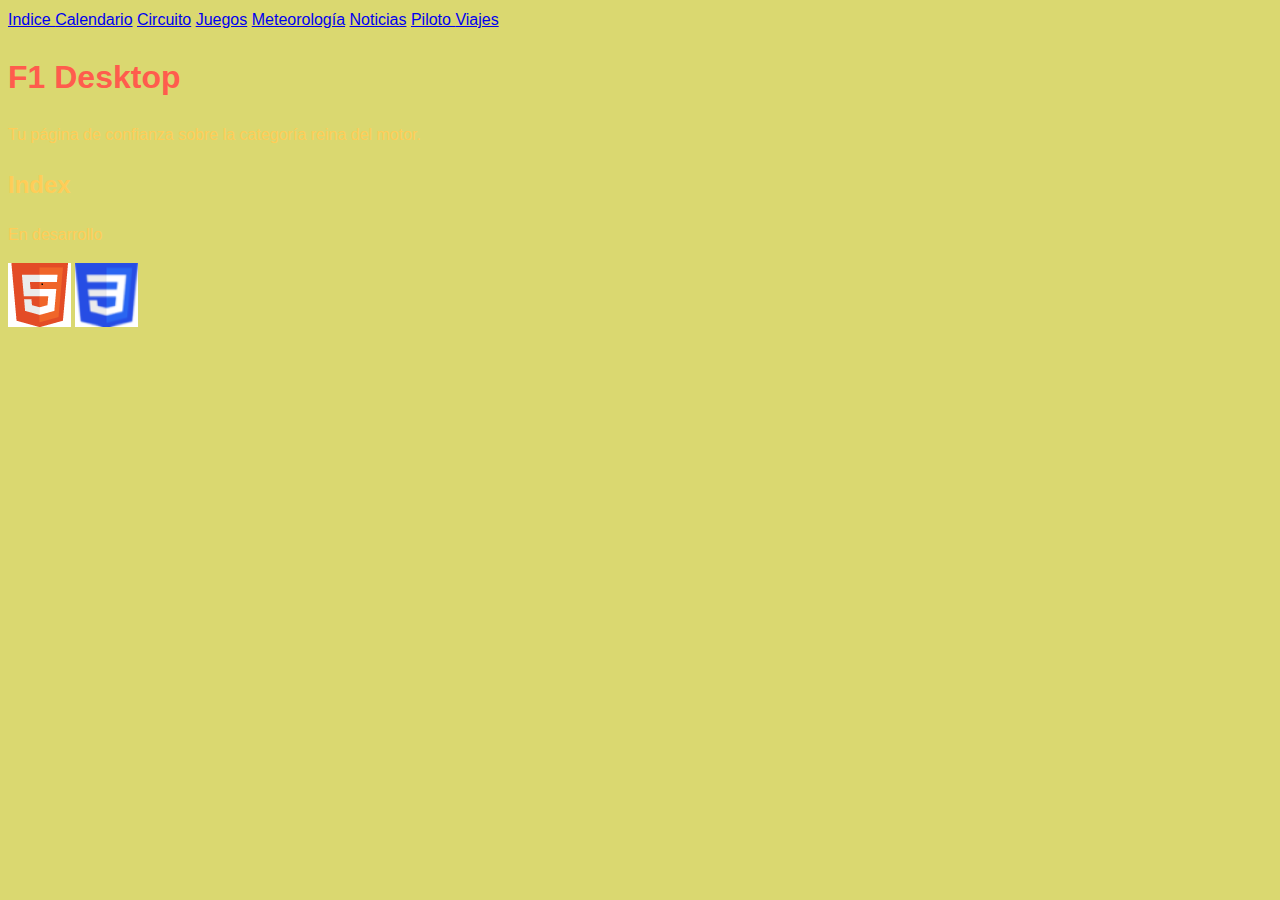
<file: index.html>
<!DOCTYPE HTML>
<html lang="es">
    <head>
        <!-- Datos que describen el documento -->
        <meta charset="UTF-8" />
        <title>Index</title>
        <link rel="icon" href="multimedia/imágenes/favicon.ico">

        <meta name="autor" content="Fernando José González Sierra" />
        <meta name="description" content="página principal de F1 Desktop" />
        <meta name="keywords" content="F1, Motor, Coches" />
        <meta name="viewport" content="width=device-width, initial-scale=1.0" />

        <link rel="stylesheet" type="text/css" href="estilo/estilo.css" />
    </head>
    <body>
        <nav>
            <a href="index.html"> Indice </a>
            <a href="calendario.html"> Calendario</a>
            <a href="circuito.html"> Circuito</a>
            <a href="juegos.html"> Juegos</a>
            <a href="meteorología.html"> Meteorología</a>
            <a href="noticias.html"> Noticias</a>
            <a href="piloto.html"> Piloto </a>
            <a href="viajes.html"> Viajes </a>
        </nav>
        <!-- Datos con el contenido que aparece en el navegador -->
        <h1>F1 Desktop</h1>
        <p> Tu página de confianza sobre la categoría reina del motor. </p>
        <h2> Index </h2>
        <p> En desarrollo</p>
        <footer>
            <img src="multimedia/imágenes/HTML5.png" alt=" HTML5 válido!" />
            <img src="multimedia/imágenes/CSS3.png" alt=" CSS3 válido!" />
        </footer>
    </body>
</html>
</file>
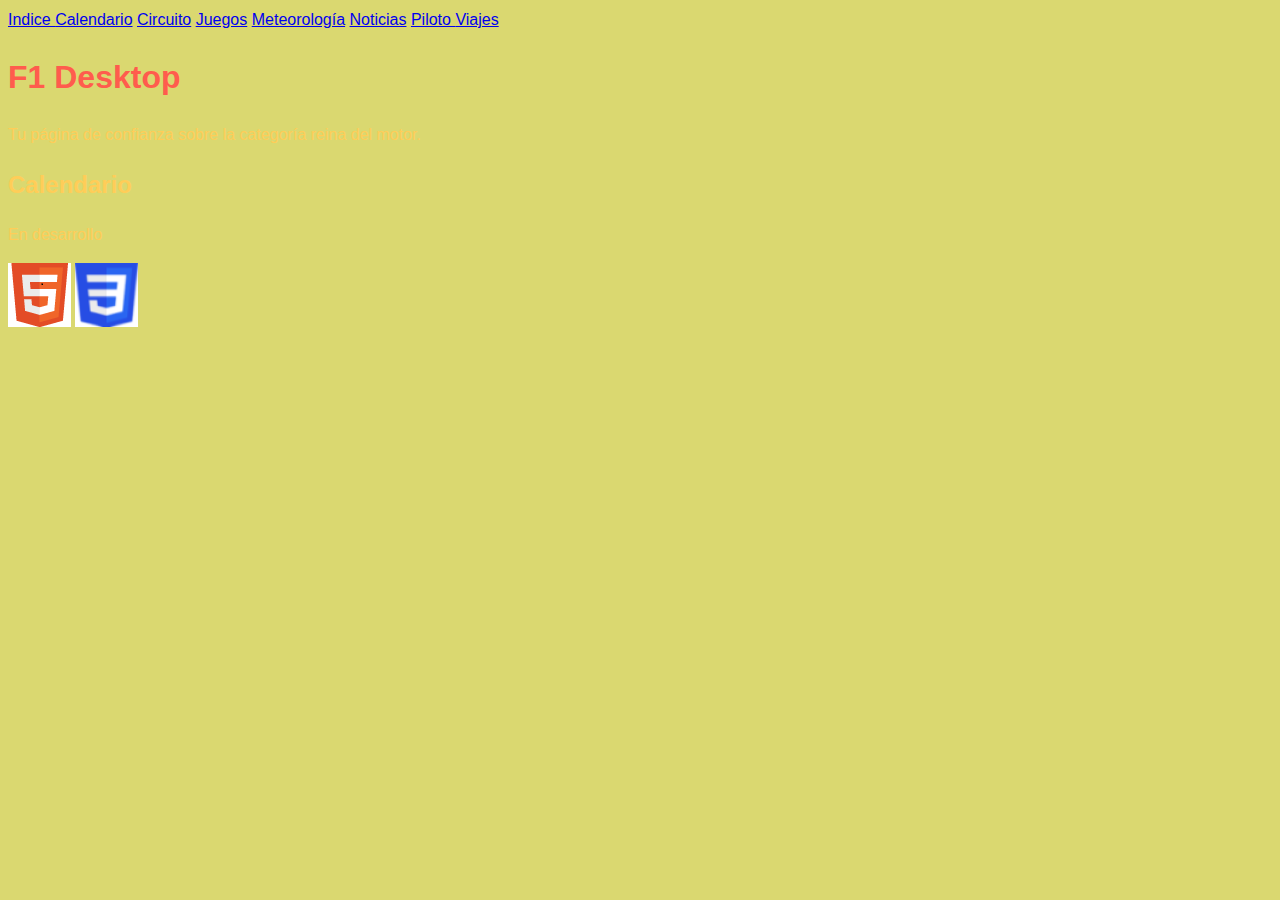
<file: calendario.html>
<!DOCTYPE HTML>
<html lang="es">
    <head>
        <!-- Datos que describen el documento -->
        <meta charset="UTF-8" />
        <title>Calendario</title>
        <link rel="icon" href="multimedia/imágenes/favicon.ico">

        <meta name="autor" content="Fernando José González Sierra" />
        <meta name="description" content="calendario de la temporada de F1" />
        <meta name="keywords" content="calendario, F1, 2024" />
        <meta name="viewport" content="width=device-width, initial-scale=1.0" />

        <link rel="stylesheet" type="text/css" href="estilo/estilo.css" />
    </head>
    <body>
        <nav>
            <a href="index.html"> Indice </a>
            <a href="calendario.html"> Calendario</a>
            <a href="circuito.html"> Circuito</a>
            <a href="juegos.html"> Juegos</a>
            <a href="meteorología.html"> Meteorología</a>
            <a href="noticias.html"> Noticias</a>
            <a href="piloto.html"> Piloto </a>
            <a href="viajes.html"> Viajes </a>
        </nav>
        <!-- Datos con el contenido que aparece en el navegador -->
        <h1> F1 Desktop</h1>
        <p> Tu página de confianza sobre la categoría reina del motor.</p>

        <h2> Calendario </h2>
        <p> En desarrollo</p>
        <footer>
            <img src="multimedia/imágenes/HTML5.png" alt=" HTML5 válido!" />
            <img src="multimedia/imágenes/CSS3.png" alt=" CSS3 válido!" />
        </footer>
    </body>
</html>
</file>
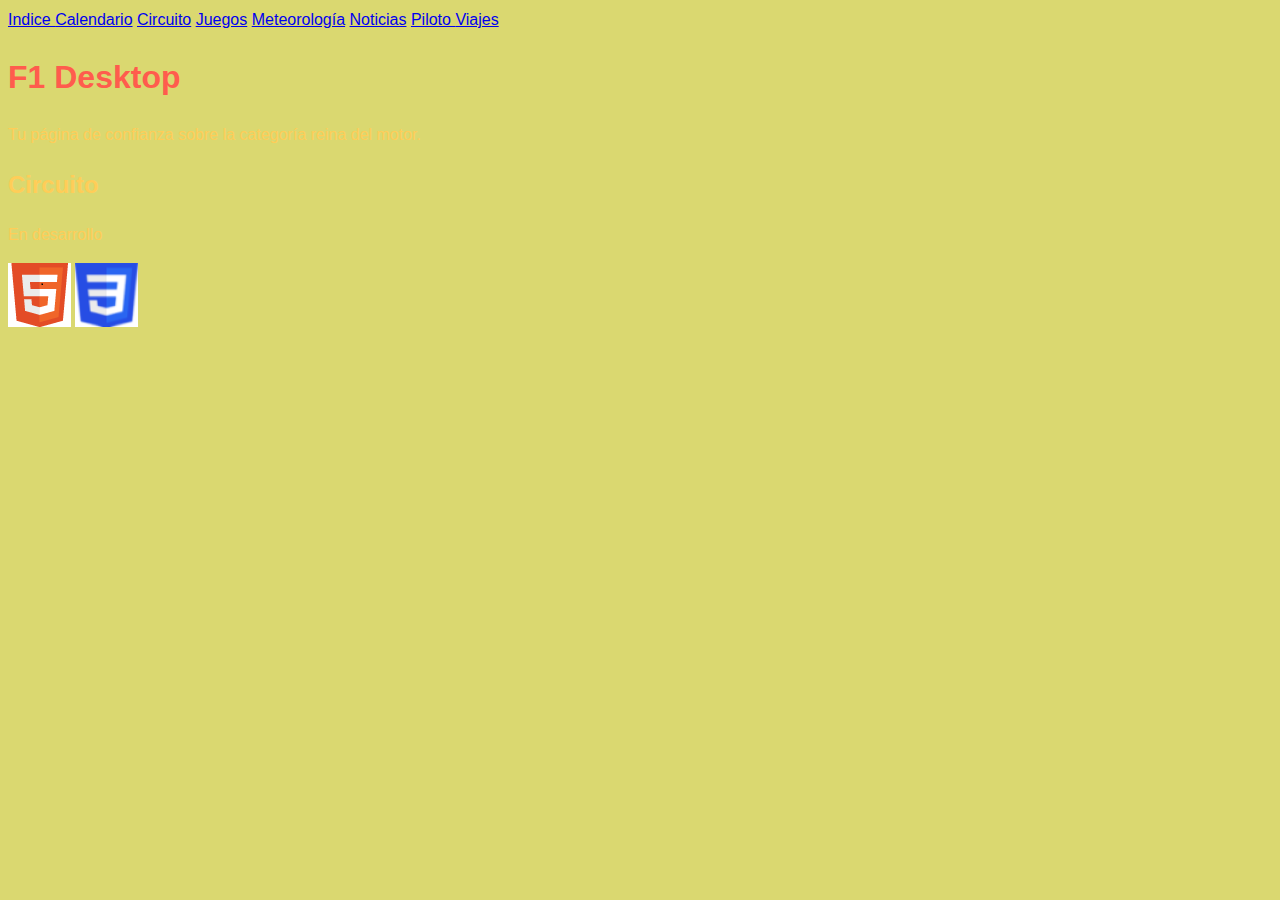
<file: circuito.html>
<!DOCTYPE HTML>
<html lang="es">
    <head>
        <!-- Datos que describen el documento -->
        <meta charset="UTF-8" />
        <title>Circuito</title>
        <link rel="icon" href="multimedia/imágenes/favicon.ico">

        <meta name="autor" content="Fernando José González Sierra" />
        <meta name="description"
            content="información sobre cada uno de los circuitos" />
        <meta name="keywords"
            content="circuito, monza, suzuka, baku, spa, silverstone" />
        <meta name="viewport" content="width=device-width, initial-scale=1.0" />

        <link rel="stylesheet" type="text/css" href="estilo/estilo.css" />
    </head>
    <body>
        <nav>
            <a href="index.html"> Indice </a>
            <a href="calendario.html"> Calendario</a>
            <a href="circuito.html"> Circuito</a>
            <a href="juegos.html"> Juegos</a>
            <a href="meteorología.html"> Meteorología</a>
            <a href="noticias.html"> Noticias</a>
            <a href="piloto.html"> Piloto </a>
            <a href="viajes.html"> Viajes </a>
        </nav>
        <!-- Datos con el contenido que aparece en el navegador -->
        <h1> F1 Desktop</h1>
        <p> Tu página de confianza sobre la categoría reina del motor.</p>

        <h2> Circuito </h2>
        <p> En desarrollo</p>

        <footer>
            <img src="multimedia/imágenes/HTML5.png" alt=" HTML5 válido!" />
            <img src="multimedia/imágenes/CSS3.png" alt=" CSS3 válido!" />
        </footer>
    </body>
</html>
</file>
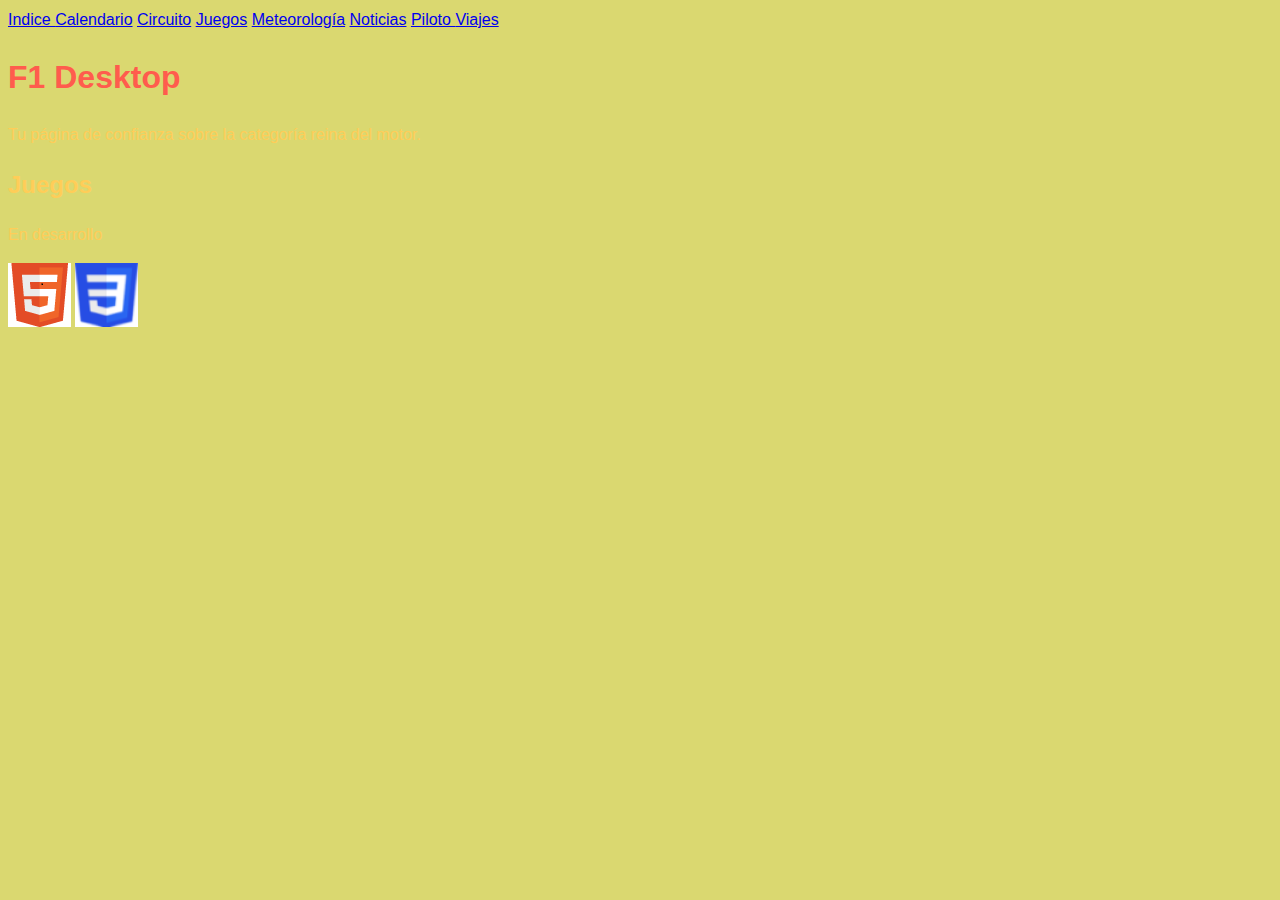
<file: juegos.html>
<!DOCTYPE HTML>
<html lang="es">
    <head>
        <!-- Datos que describen el documento -->
        <meta charset="UTF-8" />
        <title>Juegos</title>
        <link rel="icon" href="multimedia/imágenes/favicon.ico">

        <meta name="autor" content="Fernando José González Sierra" />
        <meta name="description" content="juegos relacionados con la F1" />
        <meta name="keywords" content="juegos, F1, pitstop" />
        <meta name="viewport" content="width=device-width, initial-scale=1.0" />

        <link rel="stylesheet" type="text/css" href="estilo/estilo.css" />
    </head>
    <body>
        <nav>
            <a href="index.html"> Indice </a>
            <a href="calendario.html"> Calendario</a>
            <a href="circuito.html"> Circuito</a>
            <a href="juegos.html"> Juegos</a>
            <a href="meteorología.html"> Meteorología</a>
            <a href="noticias.html"> Noticias</a>
            <a href="piloto.html"> Piloto </a>
            <a href="viajes.html"> Viajes </a>
        </nav>
        <!-- Datos con el contenido que aparece en el navegador -->
        <h1> F1 Desktop</h1>
        <p> Tu página de confianza sobre la categoría reina del motor.</p>
        <h2> Juegos </h2>
        <p> En desarrollo</p>
        <footer>
            <img src="multimedia/imágenes/HTML5.png" alt=" HTML5 válido!" />
            <img src="multimedia/imágenes/CSS3.png" alt=" CSS3 válido!" />
        </footer>
    </body>
</html>
</file>
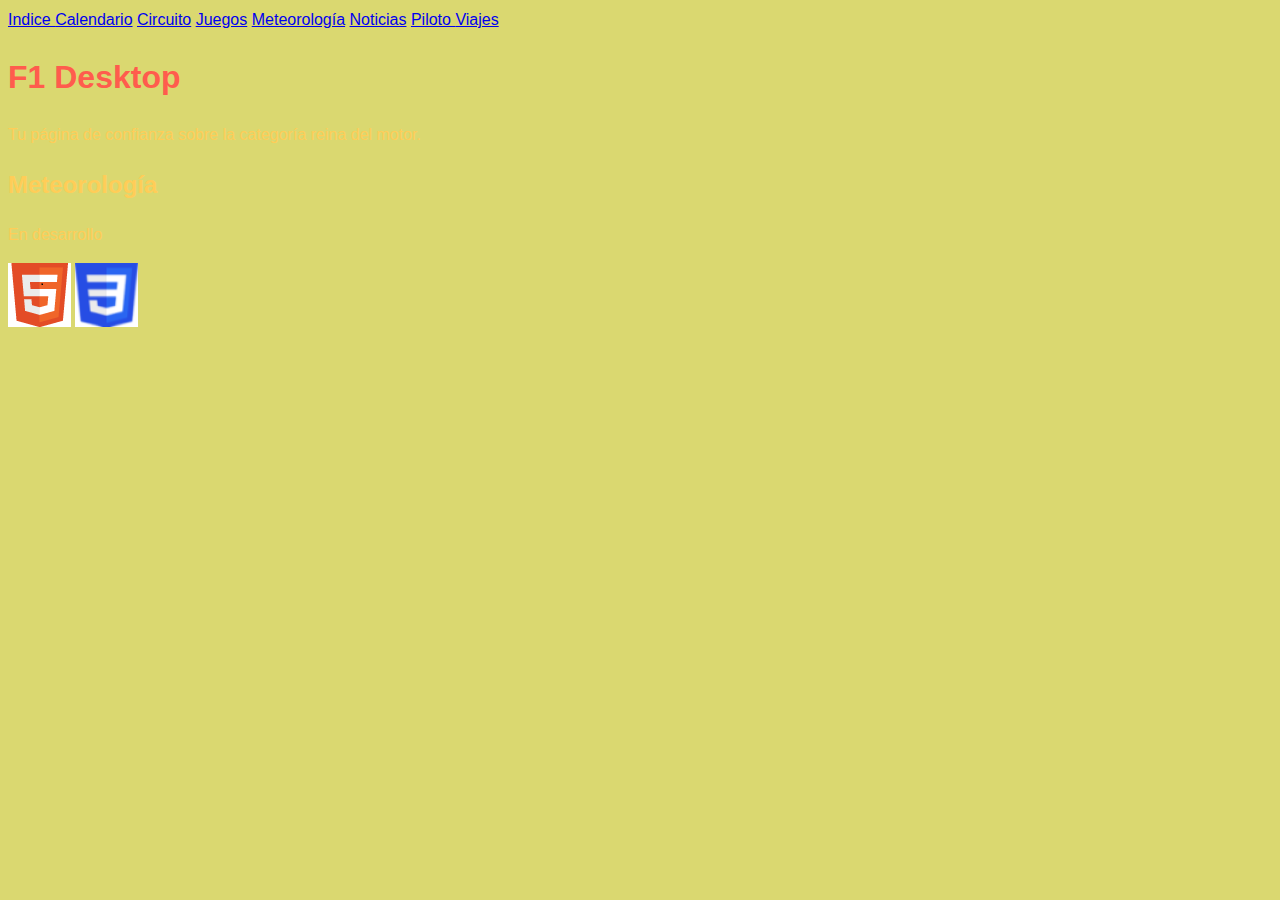
<file: meteorología.html>
<!DOCTYPE HTML>
<html lang="es">
    <head>
        <!-- Datos que describen el documento -->
        <meta charset="UTF-8" />
        <title>Meteorología</title>
        <link rel="icon" href="multimedia/imágenes/favicon.ico">

        <meta name="autor" content="Fernando José González Sierra" />
        <meta name="description"
            content="información sobre la meteorología en la F1" />
        <meta name="keywords"
            content="meteorología, lluvia, pista, neumáticos, visibilidad" />
        <meta name="viewport" content="width=device-width, initial-scale=1.0" />

        <link rel="stylesheet" type="text/css" href="estilo/estilo.css" />
    </head>
    <body>
        <nav>
            <a href="index.html"> Indice </a>
            <a href="calendario.html"> Calendario</a>
            <a href="circuito.html"> Circuito</a>
            <a href="juegos.html"> Juegos</a>
            <a href="meteorología.html"> Meteorología</a>
            <a href="noticias.html"> Noticias</a>
            <a href="piloto.html"> Piloto </a>
            <a href="viajes.html"> Viajes </a>
        </nav>
        <!-- Datos con el contenido que aparece en el navegador -->
        <h1> F1 Desktop</h1>
        <p> Tu página de confianza sobre la categoría reina del motor.</p>
        <h2> Meteorología </h2>
        <p> En desarrollo</p>
        <footer>
            <img src="multimedia/imágenes/HTML5.png" alt=" HTML5 válido!" />
            <img src="multimedia/imágenes/CSS3.png" alt=" CSS3 válido!" />
        </footer>
    </body>
</html>
</file>
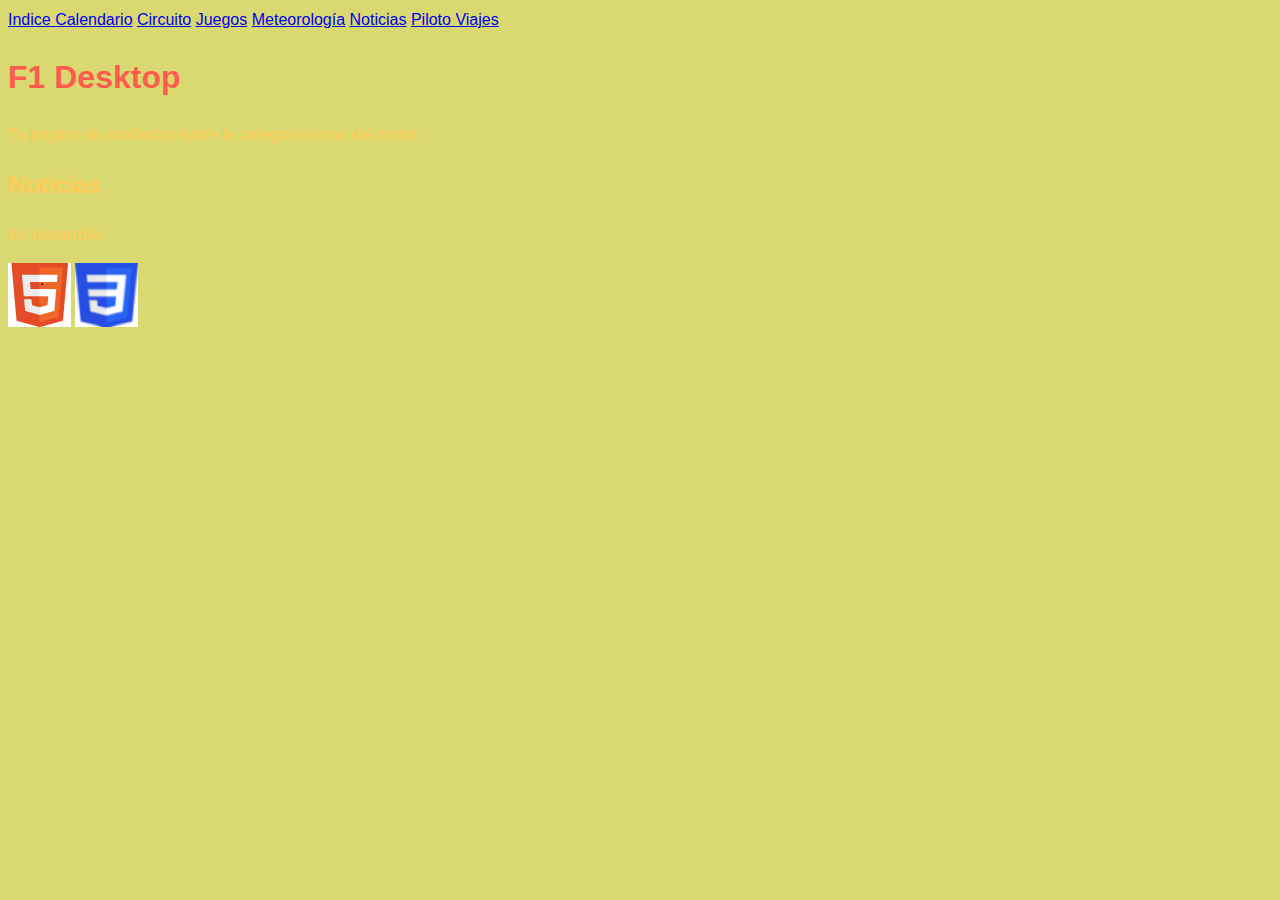
<file: noticias.html>
<!DOCTYPE HTML>
<html lang="es">
    <head>
        <!-- Datos que describen el documento -->
        <meta charset="UTF-8" />
        <title>Noticias</title>
        <link rel="icon" href="multimedia/imágenes/favicon.ico">

        <meta name="autor" content="Fernando José González Sierra" />
        <meta name="description" content="noticias sobre todo la F1" />
        <meta name="keywords"
            content="noticias, controversia, safety car, pitstop, silly season" />
        <meta name="viewport" content="width=device-width, initial-scale=1.0" />

        <link rel="stylesheet" type="text/css" href="estilo/estilo.css" />
    </head>
    <body>
        <nav>
            <a href="index.html"> Indice </a>
            <a href="calendario.html"> Calendario</a>
            <a href="circuito.html"> Circuito</a>
            <a href="juegos.html"> Juegos</a>
            <a href="meteorología.html"> Meteorología</a>
            <a href="noticias.html"> Noticias</a>
            <a href="piloto.html"> Piloto </a>
            <a href="viajes.html"> Viajes </a>
        </nav>
        <!-- Datos con el contenido que aparece en el navegador -->
        <h1> F1 Desktop</h1>
        <p> Tu página de confianza sobre la categoría reina del motor.</p>
        <h2> Noticias </h2>
        <p> En desarrollo</p>
        <footer>
            <img src="multimedia/imágenes/HTML5.png" alt=" HTML5 válido!" />
            <img src="multimedia/imágenes/CSS3.png" alt=" CSS3 válido!" />
        </footer>
    </body>
</html>
</file>
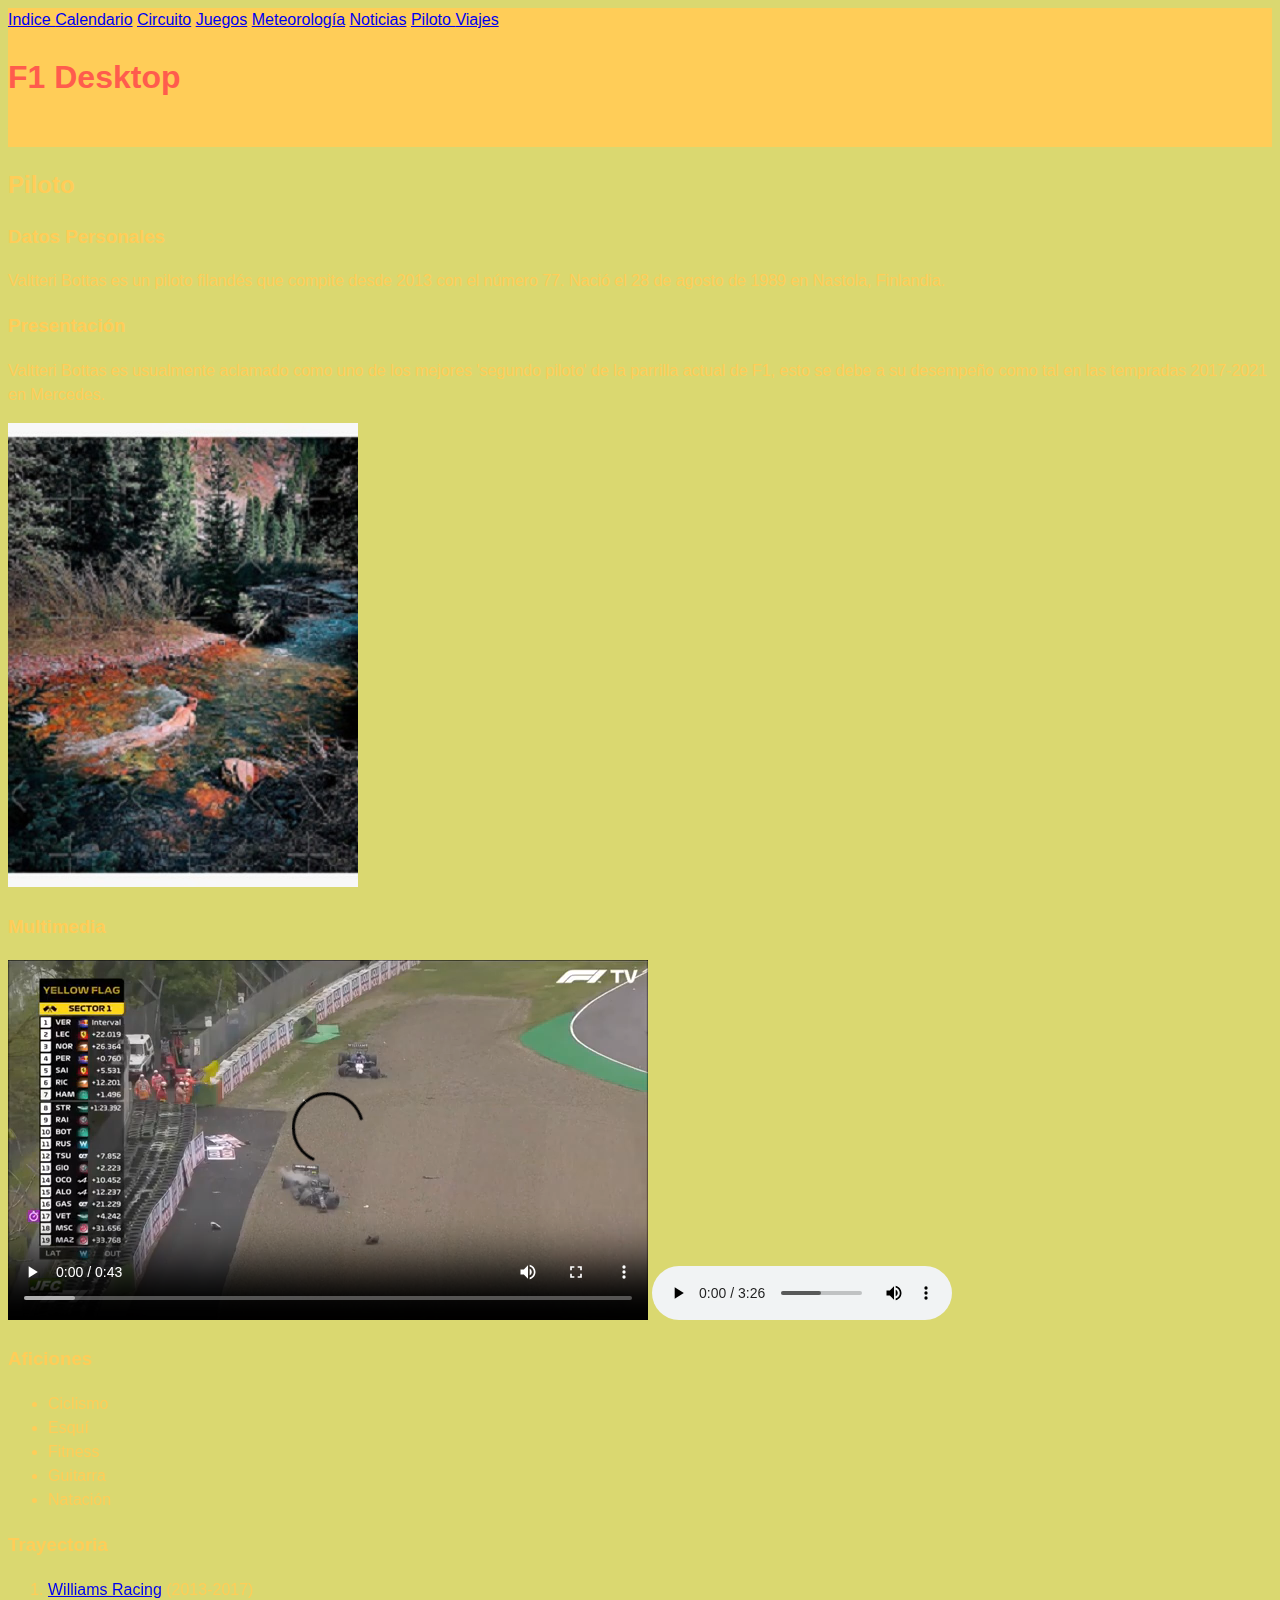
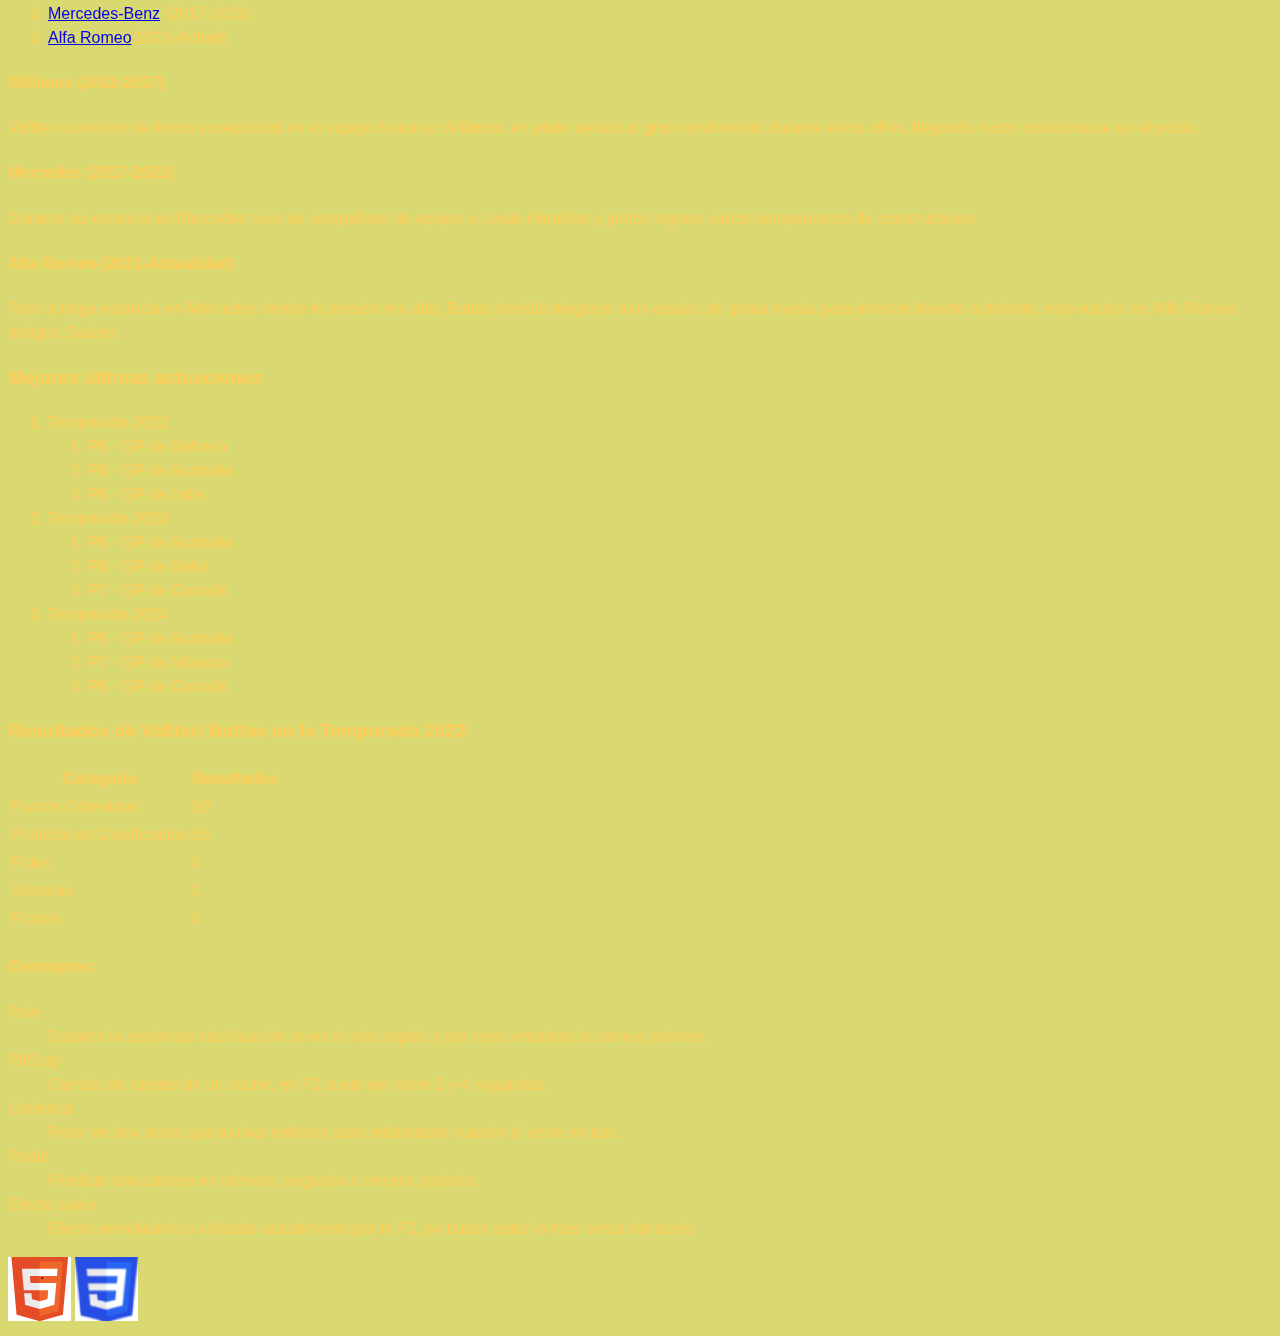
<file: piloto.html>
<!DOCTYPE HTML>
<html lang="es">
    <head>
        <!-- Datos que describen el documento -->
        <meta charset="UTF-8" />
        <title>Piloto</title>
        <link rel="icon" href="multimedia/imágenes/favicon.ico">

        <meta name="autor" content="Fernando José González Sierra" />
        <meta name="description"
            content="información de Valtteri Bottas" />
        <meta name="keywords"
            content="piloto, Valtteri, Bottas" />
        <meta name="viewport" content="width=device-width, initial-scale=1.0" />

        <link rel="stylesheet" type="text/css" href="estilo/estilo.css" />
    </head>
    <body>
        <header>
            <nav>
                <a href="index.html"> Indice </a>
                <a href="calendario.html"> Calendario</a>
                <a href="circuito.html"> Circuito</a>
                <a href="juegos.html"> Juegos</a>
                <a href="meteorología.html"> Meteorología</a>
                <a href="noticias.html"> Noticias</a>
                <a href="piloto.html"> Piloto </a>
                <a href="viajes.html"> Viajes </a>
            </nav>
            <!-- Datos con el contenido que aparece en el navegador -->
            <h1> F1 Desktop</h1>
            <p> Tu página de confianza sobre la categoría reina del motor.</p>
        </header>
        <main>
            <h2> Piloto </h2>
            <section>
                <h3> Datos Personales</h3>
                <p> Valtteri Bottas es un piloto filandés que compite desde 2013
                    con
                    el
                    número 77. Nació el 28 de agosto de 1989 en Nastola,
                    Finlandia.
                </p>
                <h3> Presentación</h3>
                <p>Valtteri Bottas es usualmente aclamado como uno de los
                    mejores
                    'segundo piloto' de la parrilla actual de F1, esto se debe a
                    su
                    desempeño como tal en las tempradas 2017-2021 en Mercedes.
                </p>
                <picture>
                    <source srcset="multimedia/imágenes/botasRioMovil.jpg"
                        media="(max-width:465px)">
                    <source srcset="multimedia/imágenes/botasRioTablet.jpg"
                        media="(max-width:799px)">
                    <img src="multimedia/imágenes/botasRioMonitor.jpg"
                        alt="Valtteri Bottas en su tiempo libre" />
                </picture>
            </section>
            <section>
                <h3>Multimedia</h3>
                <video width="640" height="360" controls preload="auto">
                    <source src="multimedia/videos/chocqueBottas.mp4"
                        type="video/mp4">
                    <source src="multimedia/videos/chocqueBottas.webm"
                        type="video/webm">
                </video>
                <audio controls>
                    <source
                        src="multimedia/audios/flowBottas.mp3"
                        type="audio/mp3">
                    <source
                        src="multimedia/audios/flowBottas.wav"
                        type="audio/wav">
                </audio>
            </section>
            <section>
                <h3>Aficiones</h3>
                <ul>
                    <li> Ciclismo </li>
                    <li> Esquí </li>
                    <li> Fitness </li>
                    <li> Guitarra </li>
                    <li> Natación </li>
                </ul>
            </section>
            <section>
                <h3> Trayectoria</h3>
                <ol>
                    <li><a
                            href="https://es.wikipedia.org/wiki/Williams_Racing">Williams
                            Racing</a> (2013-2017)</li>
                    <li><a
                            href="https://es.wikipedia.org/wiki/Mercedes-Benz_en_F%C3%B3rmula_1">Mercedes-Benz</a>
                        (2017-2021)</li>
                    <li><a
                            href="https://es.wikipedia.org/wiki/Alfa_Romeo_en_F%C3%B3rmula_1">Alfa
                            Romeo</a>(2021-Actual)</li>
                </ol>
                <h4> Williams (2013-2017)</h4>
                <p>Valtteri comenzo de forma excepcional en el equipo historico
                    Williams, en parte debido al gran rendimiento durante estos
                    años,
                    llegando hasta posicionarse en el podio.</p>
                <h4> Mercedes (2017-2021)</h4>
                <p>Durante su estancia en Mercedes tuvo de compañero de equipo a
                    Lewis
                    Hamilton y juntos lograro varios campeonatos de
                    constructores.</p>
                <h4> Alfa Romeo (2021-Actualidad) </h4>
                <p>Tras la larga estancia en Mercedes donde la presión era alta,
                    Bottas
                    decidió alegarse a un equipo de gama media para intentar
                    llevarlo a
                    delante, este equipo es Alfa Romeo, antiguo Sauber.</p>
            </section>
            <section>
                <h3>Mejores últimas actuaciones</h3>
                <ol>
                    <li>Temporada 2022
                        <ol>
                            <li>P6 - GP de Bahrein</li>
                            <li>P8 - GP de Australia</li>
                            <li>P6 - GP de Italia</li>
                        </ol>
                    </li>
                    <li>Temporada 2023
                        <ol>
                            <li>P6 - GP de Australia</li>
                            <li>P8 - GP de Bakú</li>
                            <li>P7 - GP de Canadá</li>
                        </ol>
                    </li>
                    <li>Temporada 2024
                        <ol>
                            <li>P5 - GP de Australia</li>
                            <li>P7 - GP de Mónaco</li>
                            <li>P6 - GP de Canadá</li>
                        </ol>
                    </li>
                </ol>
            </section>
            <section>
                <h3>Resultados de Valtteri Bottas en la Temporada
                    2023</h3>
                <table>
                    <thead>
                        <tr>
                            <th scope="col" id="id-categoria">Categoría</th>
                            <th scope="col" id="id-resultados">Resultados</th>
                        </tr>
                    </thead>
                    <tbody>
                        <tr>
                            <td headers="id-categoria">Puntos Obtenidos</td>
                            <td headers="id-resultados">10</td>
                        </tr>
                        <tr>
                            <td headers="id-categoria">Posición en
                                Clasificación</td>
                            <td headers="id-resultados">15</td>
                        </tr>
                        <tr>
                            <td headers="id-categoria">Poles</td>
                            <td headers="id-resultados">0</td>
                        </tr>
                        <tr>
                            <td headers="id-categoria">Victorias</td>
                            <td headers="id-resultados">0</td>
                        </tr>
                        <tr>
                            <td headers="id-categoria">Podios</td>
                            <td headers="id-resultados">0</td>
                        </tr>
                    </tbody>
                </table>
            </section>
        </main>
        <aside>
            <h4> Conceptos: </h4>
            <dl>
                <dt> Pole</dt>
                <dd> Durante la sesión de clasificación se es el más
                    rapido
                    y
                    por
                    tanto empieza la carrera primero.</dd>
                <dt> PitStop</dt>
                <dd> Cambio de ruedas de un coche, en F1 suele ser entre
                    2 y
                    4
                    segundos.</dd>
                <dt> Undercut </dt>
                <dd> Parar en box antes que tu rival enfrente para
                    adelantarle
                    cuando él entre en box. </dd>
                <dt> Podio </dt>
                <dd> Finalizar una carrera en primera, segunda o tercera
                    posición.</dd>
                <dt> Efecto suelo</dt>
                <dd> Efecto aerodinámico utilizado actualmente por la
                    F1, se
                    busca estar lo más cerca del suelo.</dd>
            </dl>
        </aside>

        <footer>
            <img src="multimedia/imágenes/HTML5.png" alt=" HTML5 válido!" />
            <img src="multimedia/imágenes/CSS3.png" alt=" CSS3 válido!" />
        </footer>
    </body>
</html>
</file>
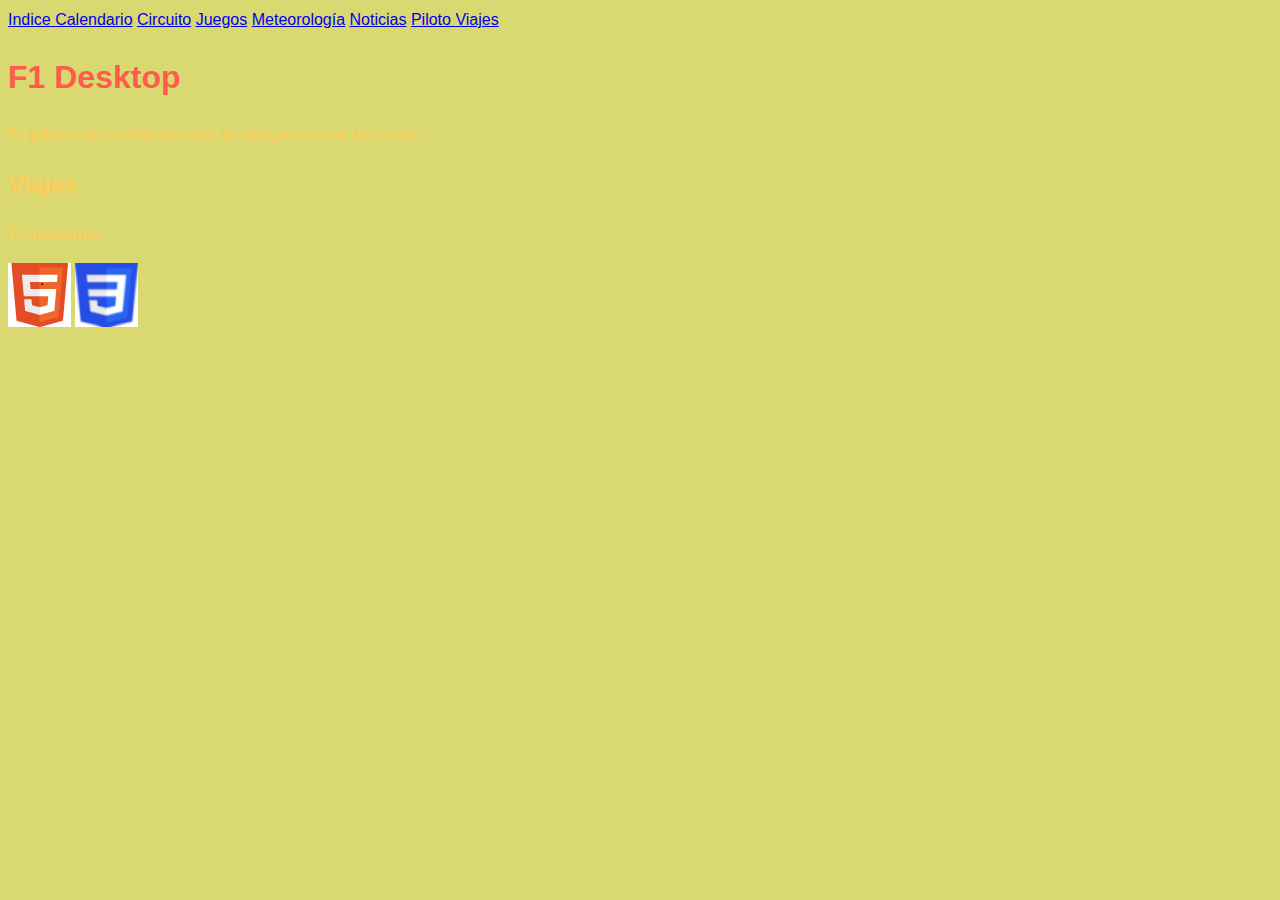
<file: viajes.html>
<!DOCTYPE HTML>
<html lang="es">
    <head>
        <!-- Datos que describen el documento -->
        <meta charset="UTF-8" />
        <title>Viajes</title>
        <link rel="icon" href="multimedia/imágenes/favicon.ico">

        <meta name="autor" content="Fernando José González Sierra" />
        <meta name="description" content="viaja a ver la F1" />
        <meta name="keywords" content="viajar, F1, entradas" />
        <meta name="viewport" content="width=device-width, initial-scale=1.0" />

        <link rel="stylesheet" type="text/css" href="estilo/estilo.css" />
    </head>
    <body>
        <nav>
            <a href="index.html"> Indice </a>
            <a href="calendario.html"> Calendario</a>
            <a href="circuito.html"> Circuito</a>
            <a href="juegos.html"> Juegos</a>
            <a href="meteorología.html"> Meteorología</a>
            <a href="noticias.html"> Noticias</a>
            <a href="piloto.html"> Piloto </a>
            <a href="viajes.html"> Viajes </a>
        </nav>
        <!-- Datos con el contenido que aparece en el navegador -->
        <h1> F1 Desktop</h1>
        <p> Tu página de confianza sobre la categoría reina del motor.</p>
        <h2> Viajes </h2>
        <p> En desarrollo</p>
        <footer>
            <img src="multimedia/imágenes/HTML5.png" alt=" HTML5 válido!" />
            <img src="multimedia/imágenes/CSS3.png" alt=" CSS3 válido!" />
        </footer>
    </body>
</html>
</file>
<file: estilo/estilo.css>
/* Fernando José González Sierra UO277938 */

/* 
    Colores: 
    rojo: #ff5c4d  
    naranja: #ffcd58  
    amarillo: #ffcd58  
    verde: #dad870
*/

/* especificidad 0-0-1 */
body {
    font-family: 'Arial Black', "Arial Bold", sans-serif;
    font-size: 16px;
    font-style: normal;
    line-height: 1.5;
    background-color: #dad870;
    color: #ffcd58;
}

/* especificidad 0-0-1 */
header {
    background-color: #ffcd58;
}

/* especificidad 0-0-1 */
h1 {
    color: #ff5c4d;
}

/* especificidad 0-0-1 */
nav {
    color: #ffcd58;
}
</file>
